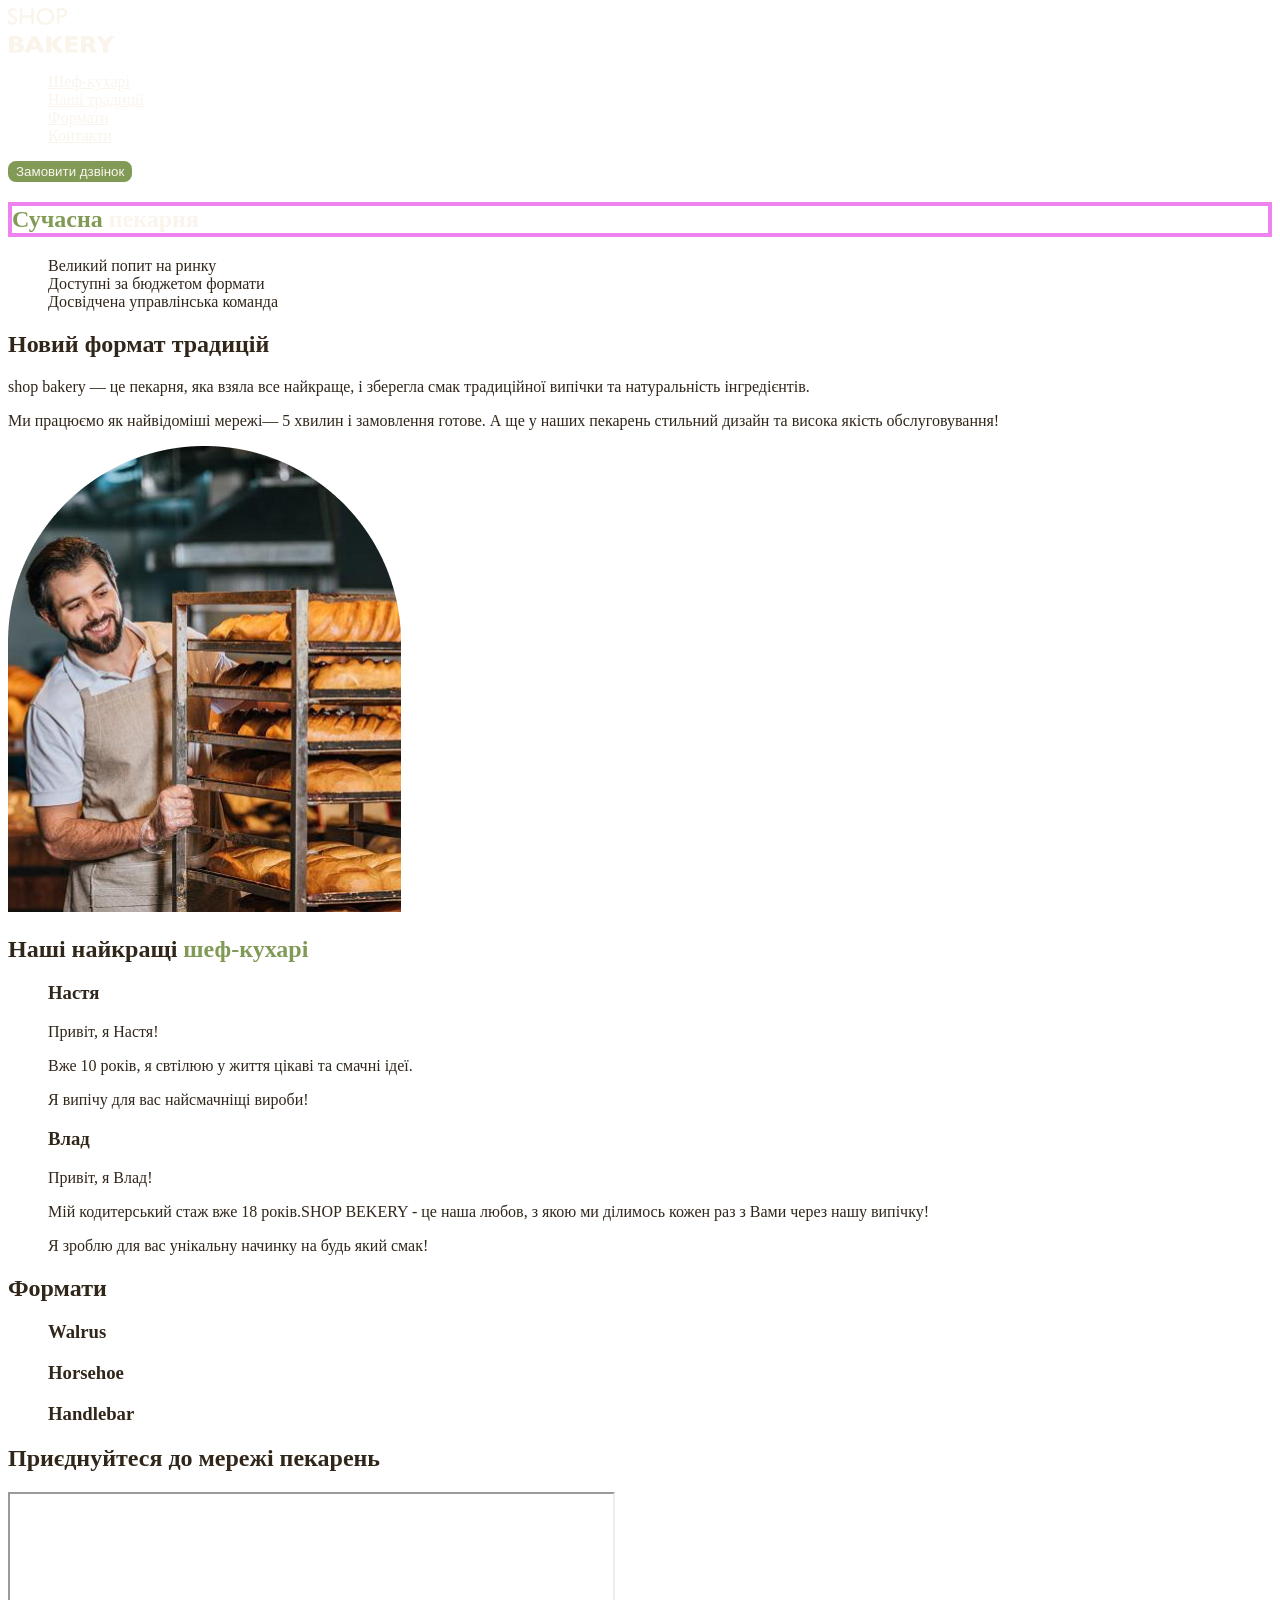
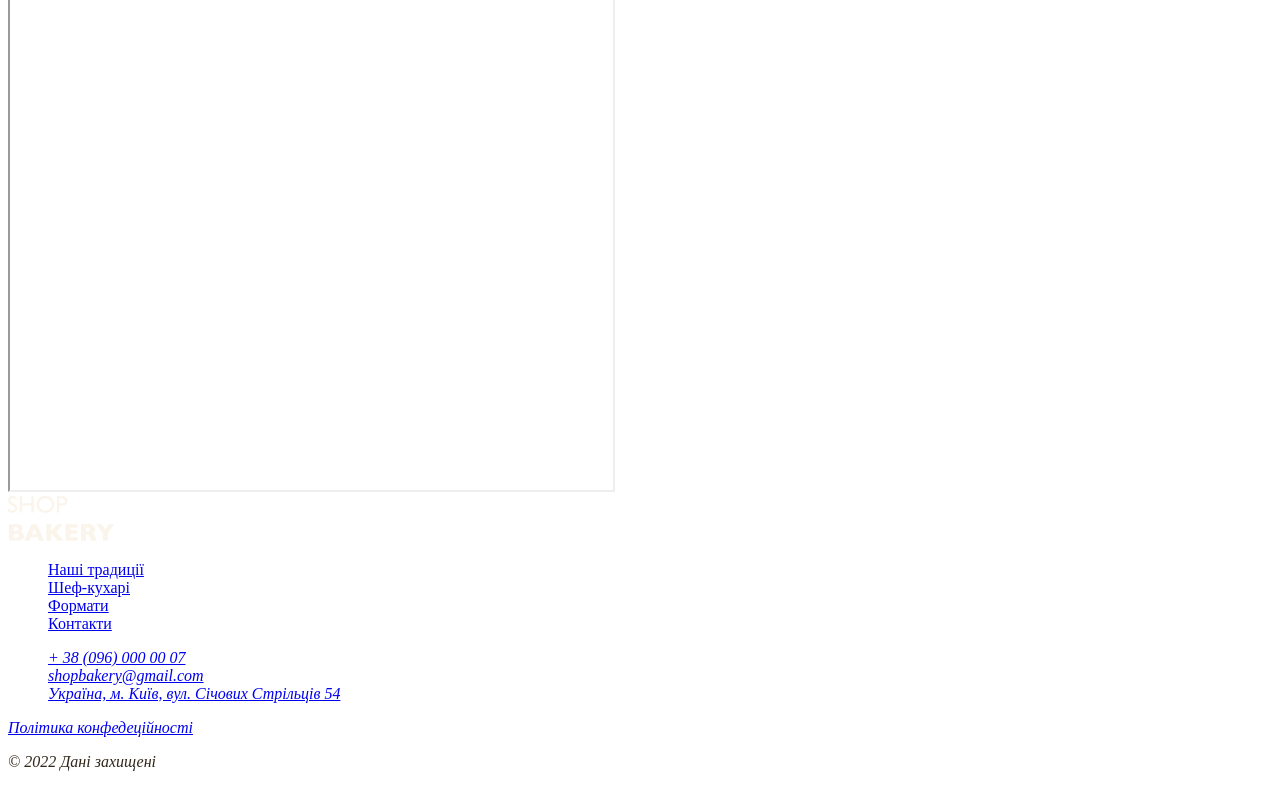
<file: index.html>
<!doctype html>
<html lang="uk">
  <head>
    <meta charset="UTF-8" />
    <meta name="viewport" content="width=device-width, initial-scale=1.0" />
    <title>Сучасна пекарня</title>
    <link rel="stylesheet" href="/styles.css" />
  </head>
  <body>
    <header>
      <nav>
        <a href="/">
          <img src="./images/shop bakery.svg" alt="Логотип" />
        </a>
        <ul class="example">
          <li><a class="link" href="#chefs">Шеф-кухарі</a></li>
          <li><a class="link" href="#traditions">Наші традиції</a></li>
          <li><a class="link" href="#formats">Формати</a></li>
          <li><a class="link" href="#contscts">Контакти</a></li>
        </ul>
      </nav>
      <button class="button" type="button">Замовити дзвінок</button>
    </header>
    <main>
      <!-- 1 -->
      <section>
        <h1 class="hero"><span class="accent">Сучасна</span> пекарня</h1>
      </section>
      <!-- 2 -->
      <section id="traditions">
        <ul class="adventages">
          <li>Великий попит на ринку</li>
          <li>Доступні за бюджетом формати</li>
          <li>Досвідчена управлінська команда</li>
        </ul>
        <h2 class="section-title">Новий формат традицій</h2>
        <p>
          <span>shop bakery</span> — це пекарня, яка взяла все найкраще, і
          зберегла смак традиційної випічки та натуральність інгредієнтів.
        </p>
        <p>
          Ми працюємо як найвідоміші мережі—
          <span>5 хвилин і замовлення готове</span>. А ще у наших пекарень
          стильний дизайн та висока якість обслуговування!
        </p>
        <img
          src="./images/bakerman.jpg"
          alt="Bakerman чулувік дивиться на хліб"
        />
      </section>
      <!-- 3 -->
      <section id="chefs">
        <h2 class="section-title">Наші найкращі <span class="accent">шеф-кухарі</span></h2>
        <ul>
          <li>
            <article>
              <h3>Настя</h3>
              <p>Привіт, я Настя!</p>
              <p>Вже 10 років, я свтілюю у життя цікаві та смачні ідеї.</p>
              <p>Я випічу для вас найсмачніщі вироби!</p>
            </article>
          </li>
          <li>
            <article>
              <h3>Влад</h3>
              <p>Привіт, я Влад!</p>
              <p>
                Мій кодитерський стаж вже 18 років.SHOP BEKERY - це наша любов,
                з якою ми ділимось кожен раз з Вами через нашу випічку!
              </p>
              <p>Я зроблю для вас унікальну начинку на будь який смак!</p>
            </article>
          </li>
        </ul>
      </section>
      <!-- 4 -->
      <section id="formats">
        <h2 class="section-title">Формати</h2>
        <ul>
          <li>
            <article>
              <h3 lang="en">Walrus</h3>
            </article>
          </li>
          <li>
            <article>
              <h3 lang="en">Horsehoe</h3>
            </article>
          </li>
          <li>
            <article>
              <h3 lang="en">Handlebar</h3>
            </article>
          </li>
        </ul>
      </section>
      <!-- 5 -->
      <section id="contscts">
        <h2 class="section-title">Приєднуйтеся до мережі пекарень</h2>
        <iframe
          src="https://www.google.com/maps/embed?pb=!1m18!1m12!1m3!1d2540.1959991851927!2d30.49162787606087!3d50.45607478695942!2m3!1f0!2f0!3f0!3m2!1i1024!2i768!4f13.1!3m3!1m2!1s0x40d4ce63f5dac66b%3A0xa8e72fb0c7cb5f44!2z0LLRg9C70LjRhtGPINCh0ZbRh9C-0LLQuNGFINCh0YLRgNGW0LvRjNGG0ZbQsiwgNTMsINCa0LjRl9CyLCAwNDA1Mw!5e0!3m2!1suk!2sua!4v1779879048605!5m2!1suk!2sua"
          width="603"
          height="596"
          allowfullscreen=""
          loading="lazy"
          referrerpolicy="no-referrer-when-downgrade"
        ></iframe>
        <iframe
          width="560"
          height="315"
          src="https://www.youtube.com/embed/XXIX2WnfbpE?si=9PNvOZSESgBpzhEh"
          title="YouTube video player"
          frameborder="0"
          allow="
            accelerometer;
            autoplay;
            clipboard-write;
            encrypted-media;
            gyroscope;
            picture-in-picture;
            web-share;
          "
          referrerpolicy="strict-origin-when-cross-origin"
          allowfullscreen
        ></iframe>
      </section>
    </main>
    <footer>
      <nav>
        <a href="#">
          <img src="./images/shop bakery.svg" alt="Логотип" />
        </a>
        <ul>
          <li><a href="#">Наші традиції</a></li>
          <li><a href="#">Шеф-кухарі</a></li>
          <li><a href="#">Формати</a></li>
          <li><a href="#">Контакти</a></li>
        </ul>
      </nav>
      <address>
        <ul>
          <li><a href="tel:+380960000007">+ 38 (096) 000 00 07</a></li>
          <li>
            <a href="mailto:shopbakery@gmail.com">shopbakery@gmail.com</a>
          </li>
          <li>
            <a href="https://maps.app.goo.gl/nqpyUXwChjwF4DbF8" target="_blank">
              Україна, м. Київ, вул. Січових Стрільців 54
            </a>
          </li>
          <li>
            <a href="#">
              <!-- facebook -->
            </a>
          </li>
          <li>
            <a href="#">
              <!-- inst -->
            </a>
          </li>
        </ul>
        <a href="#" target="_blank">Політика конфедеційності</a>
        <p>© 2022 Дані захищені</p>
      </address>
    </footer>
  </body>
</html>
</file>
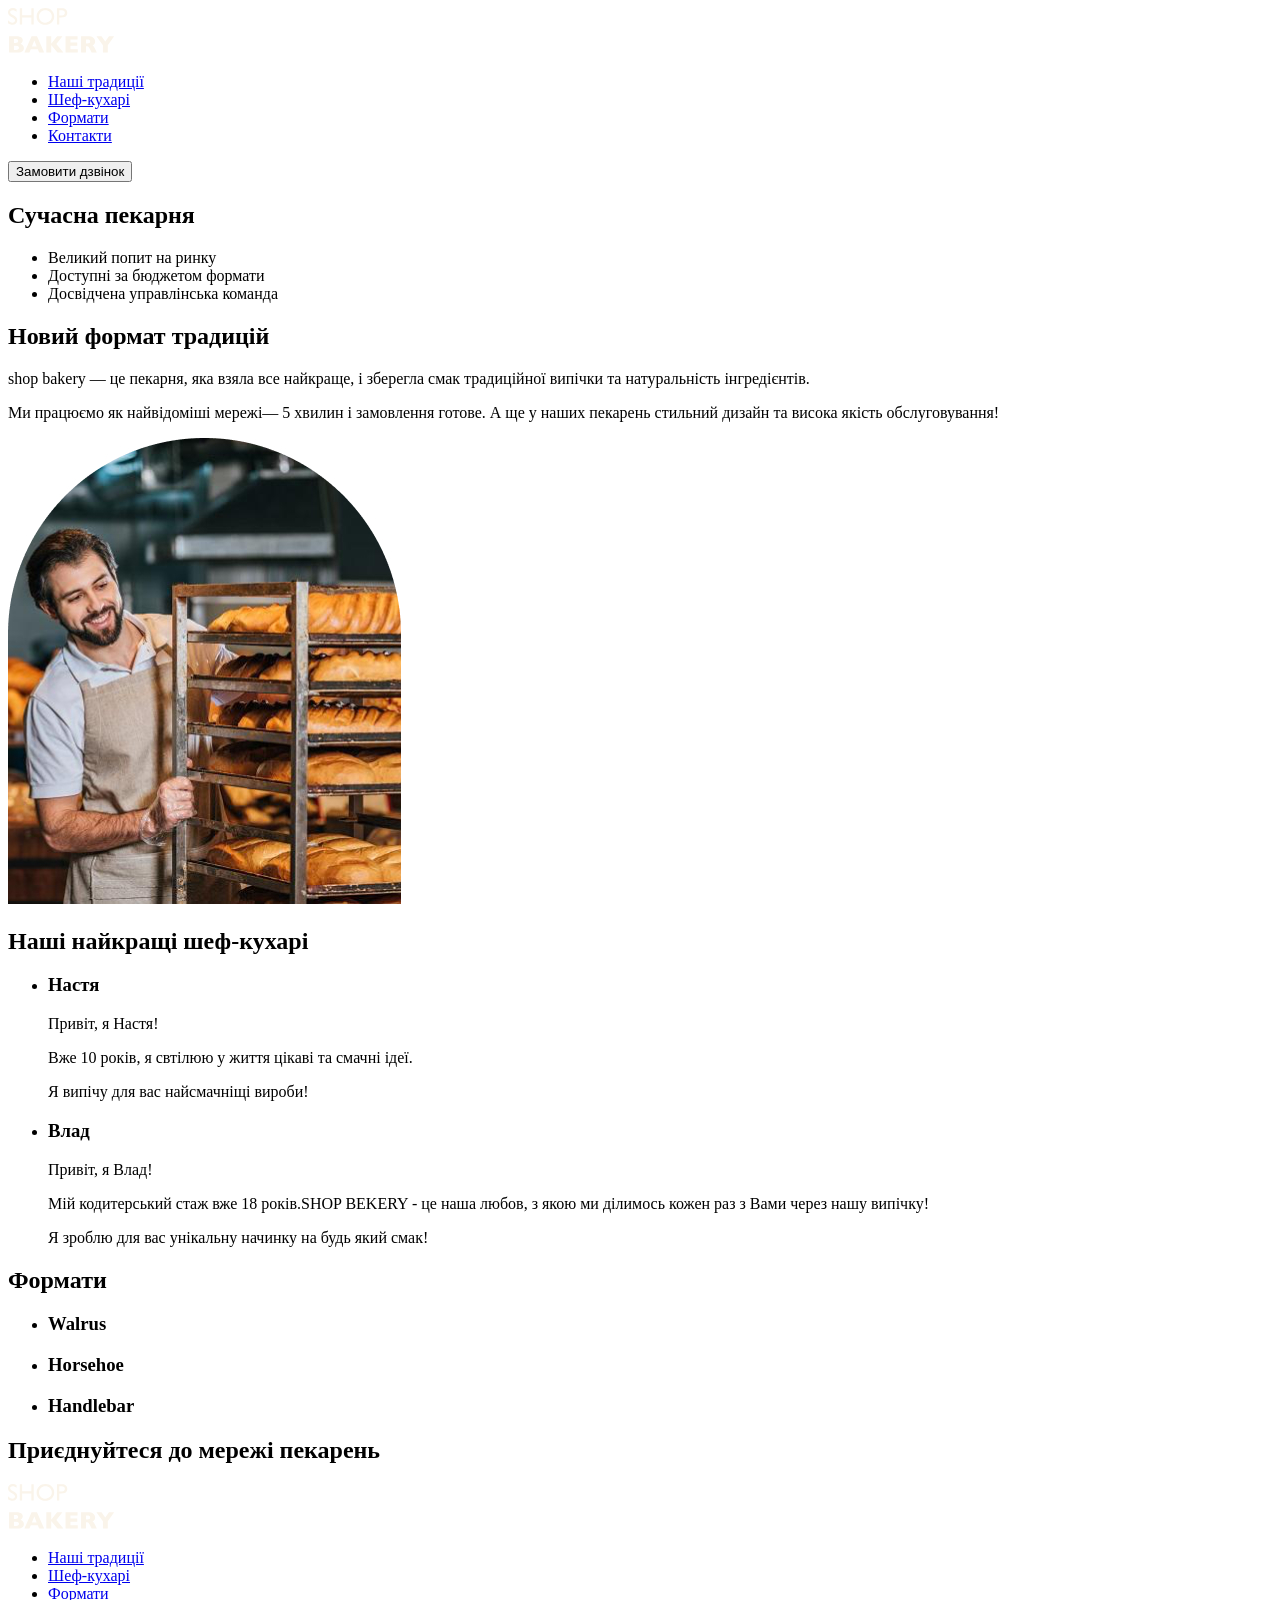
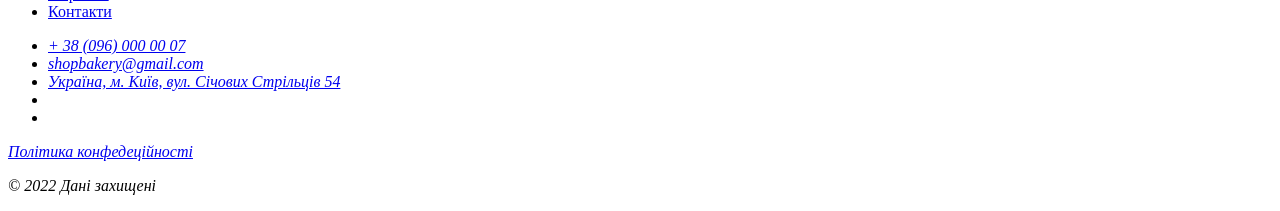
<file: 1урок.html>
<!doctype html>
<html lang="uk">
  <head>
    <meta charset="UTF-8" />
    <meta name="viewport" content="width=device-width, initial-scale=1.0" />
    <title>Сучасна пекарня</title>
  </head>
  <body>
    <header>
      <nav>
        <a href="#">
          <img src="./images/shop bakery.svg" alt="Логотип" />
        </a>
        <ul>
          <li><a href="#">Наші традиції</a></li>
          <li><a href="#">Шеф-кухарі</a></li>
          <li><a href="#">Формати</a></li>
          <li><a href="#">Контакти</a></li>
        </ul>
      </nav>
      <button type="button">Замовити дзвінок</button>
    </header>
    <main>
      <!-- 1 -->
      <section>
        <h1>Сучасна пекарня</h1>
      </section>
      <!-- 2 -->
      <section>
        <ul>
          <li>Великий попит на ринку</li>
          <li>Доступні за бюджетом формати</li>
          <li>Досвідчена управлінська команда</li>
        </ul>
        <h2>Новий формат традицій</h2>
        <p>
          <span>shop bakery</span> — це пекарня, яка взяла все найкраще, і
          зберегла смак традиційної випічки та натуральність інгредієнтів.
        </p>
        <p>
          Ми працюємо як найвідоміші мережі—
          <span>5 хвилин і замовлення готове</span>. А ще у наших пекарень
          стильний дизайн та висока якість обслуговування!
        </p>
        <img src="./images/bakerman.jpg" 
        alt="Bakerman чулувік дивиться на хліб" />
      </section>
      <!-- 3 -->
      <section>
        <h2>Наші найкращі шеф-кухарі</h2>
        <ul>
          <li>
            <article>
              <h3>Настя</h3>
              <p>Привіт, я Настя!</p>
              <p>Вже 10 років, я свтілюю у життя цікаві та смачні ідеї.</p>
              <p>Я випічу для вас найсмачніщі вироби!</p>
            </article>
          </li>
          <li>
            <article>
              <h3>Влад</h3>
              <p>Привіт, я Влад!</p>
              <p>
                Мій кодитерський стаж вже 18 років.SHOP BEKERY - це наша любов,
                з якою ми ділимось кожен раз з Вами через нашу випічку!
              </p>
              <p>Я зроблю для вас унікальну начинку на будь який смак!</p>
            </article>
          </li>
        </ul>
      </section>
      <!-- 4 -->
      <section>
        <h2>Формати</h2>
        <ul>
          <li>
            <article>
              <h3 lang="en">Walrus</h3>
            </article>
          </li>
          <li>
            <article>
              <h3 lang="en">Horsehoe</h3>
            </article>
          </li>
          <li>
            <article>
              <h3 lang="en">Handlebar</h3>
            </article>
          </li>
        </ul>
      </section>
      <!-- 5 -->
      <section>
        <h2>Приєднуйтеся до мережі пекарень</h2>
      </section>
    </main>
    <footer>
      <nav>
        <a href="#">
          <img src="./images/shop bakery.svg" alt="Логотип" />
        </a>
        <ul>
          <li><a href="#">Наші традиції</a></li>
          <li><a href="#">Шеф-кухарі</a></li>
          <li><a href="#">Формати</a></li>
          <li><a href="#">Контакти</a></li>
        </ul>
      </nav>
      <address>
        <ul>
          <li><a href="tel:+380960000007">+ 38 (096) 000 00 07</a></li>
          <li>
            <a href="mailto:shopbakery@gmail.com">shopbakery@gmail.com</a>
          </li>
          <li>
            <a href="https://maps.app.goo.gl/nqpyUXwChjwF4DbF8" target="_blank">
              Україна, м. Київ, вул. Січових Стрільців 54
            </a>
          </li>
          <li>
            <a href="#">
              <!-- facebook -->
            </a>
          </li>
          <li>
            <a href="#">
              <!-- inst -->
            </a>
          </li>
        </ul>
        <a href="#" target="_blank">Політика конфедеційності</a>
        <p>© 2022 Дані захищені</p>
      </address>
    </footer>
  </body>
</html>
</file>
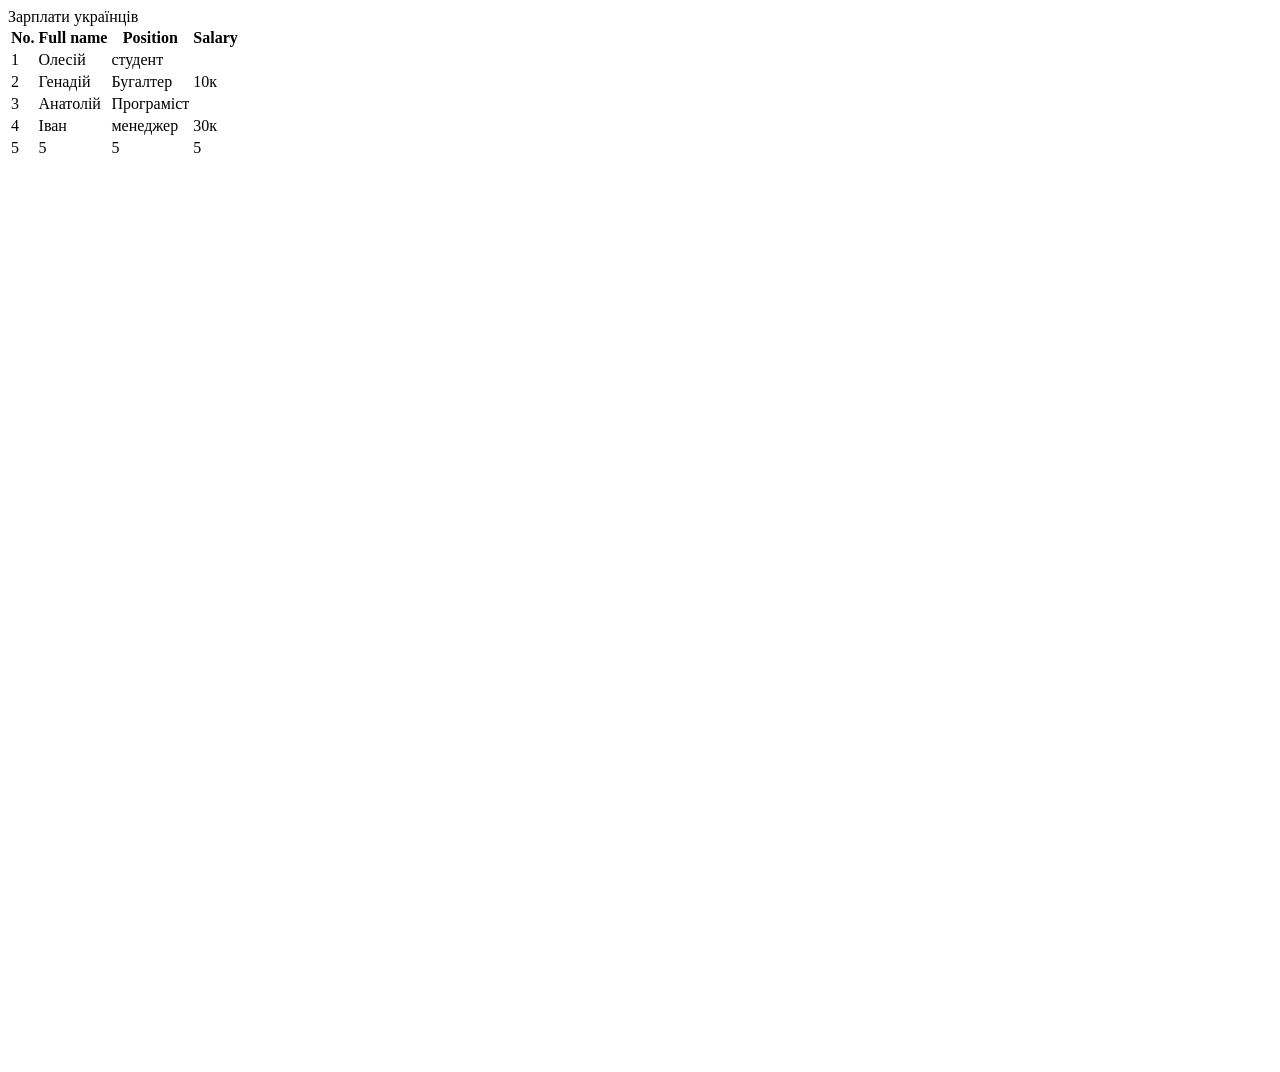
<file: test.html>
<!doctype html>
<html lang="uk">
  <head>
    <meta charset="UTF-8" />
    <meta name="viewport" content="width=device-width, initial-scale=1.0" />
    <title>Test</title>
  </head>
  <body>
    <caption>
      Зарплати українців
    </caption>
    <table>
      <thead>
        <tr>
          <th>No.</th>
          <th>Full name</th>
          <th>Position</th>
          <th>Salary</th>
        </tr>
      </thead>
      <tbody>
        <tr>
          <td>1</td>
          <td>Олесій</td>
          <td>студент</td>
          <td rowspan="3">10к</td>
        </tr>
        <tr>
          <td>2</td>
          <td>Генадій</td>
          <td>Бугалтер</td>
        </tr>
        <tr>
          <td>3</td>
          <td>Анатолій</td>
          <td>Програміст</td>
        </tr>
        <tr>
          <td>4</td>
          <td>Іван</td>
          <td>менеджер</td>
          <td>30к</td>
        </tr>
      </tbody>
      <tfoot>
        <tr>
          <td>5</td>
          <td>5</td>
          <td>5</td>
          <td>5</td>
        </tr>
      </tfoot>
    </table>
    <iframe
      width="900"
      height="900"
      src="https://www.youtube.com/embed/x6_mbnsh6VU?si=hy1u-tNrLe3em0lN"
      title="YouTube video player"
      frameborder="0"
      allow="
        accelerometer;
        autoplay;
        clipboard-write;
        encrypted-media;
        gyroscope;
        picture-in-picture;
        web-share;
      "
      referrerpolicy="strict-origin-when-cross-origin"
      allowfullscreen
    ></iframe>
  </body>
</html>
</file>
<file: styles.css>
:root {
  --color-primary: #819b57;
  --color-light: #faf4ed;
  --color-dark: #31261a;
  --color-darl-green: #465929;
}
body {
  color: var(--color-dark);
}

/* base */
ul {
  list-style-type: none;
}
.hero {
  border: 4px solid violet;
}
/* buttons */
.button {
  color: var(--color-light);
  background: var(--color-primary);
  border: 2px solid var(--color-primary);
  border-radius: 8px;
  cursor: pointer;
}
.button:hover {
  color: var(--color-darl-green);
  background-color: transparent;
}
.button:active {
  color: pink;
  background-color: hotpink;
}
.link {
  color: var(--color-light);
}
/* link */
.link:hover {
  color: var(--color-primary);
}
/* hero */
.hero {
  color: #faf4ed;
  font-family: serif;
}
.hero .accent {
  color: var(--color-primary);
}
/* advantages */
.advantages {
  background-color: var(--color-primary);
  color: #faf4ea;
}
.section-title .accent {
  color: var(--color-primary);
}
</file>
